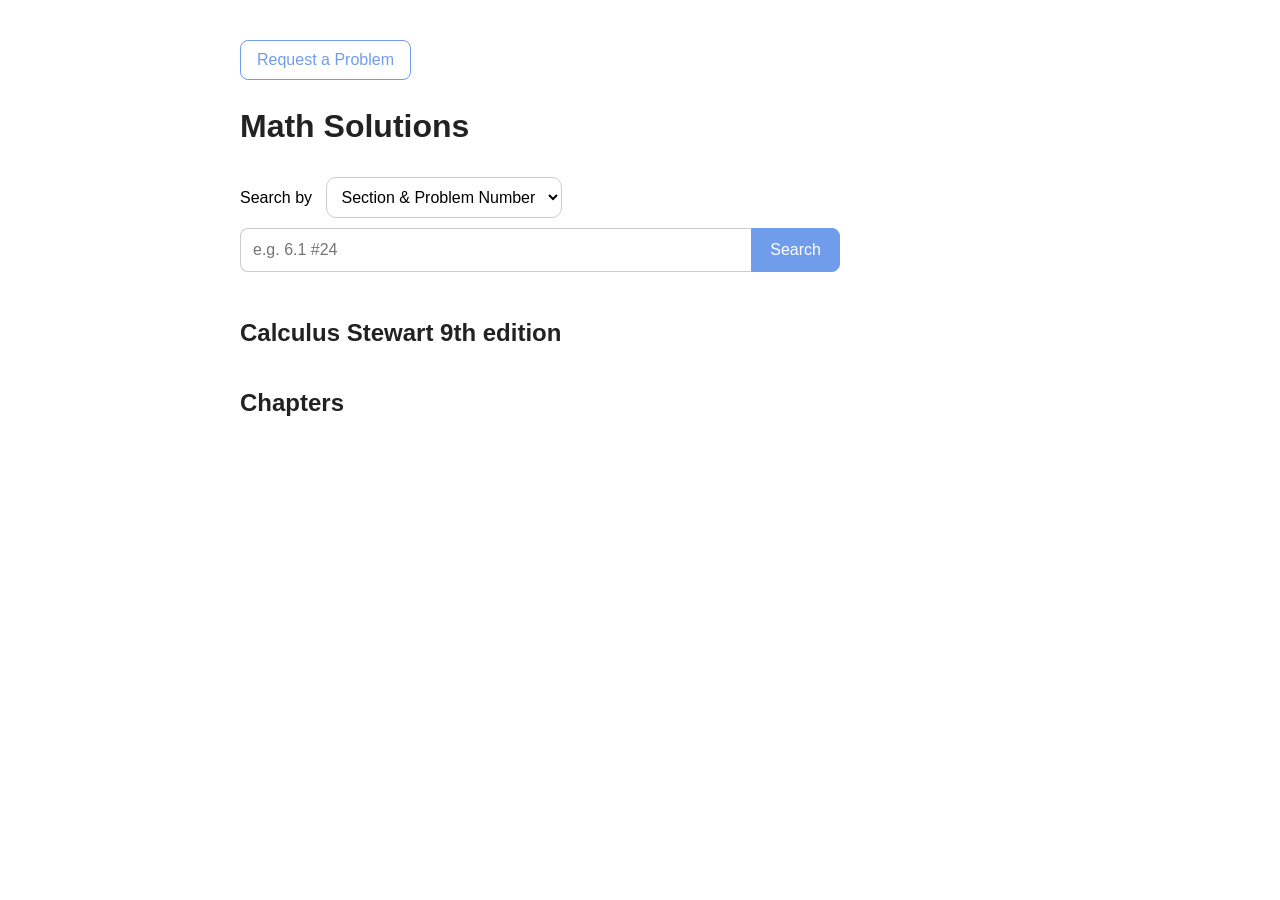
<file: index.html>
<!DOCTYPE html>
<html lang="en">
<head>
    <meta charset="UTF-8">
    <meta name="viewport" content="width=device-width, initial-scale=1.0">

    <title>Math Solutions</title>

    <link rel="stylesheet" href="css/style.css">
</head>

<body>
    <button type="button" id="open-request">
        Request a Problem
    </button>

    <section id="request-problem-section" hidden>
        <h2>Request a Problem</h2>
        <div class="request-row">
            <input type="text" id="request-section" placeholder="Section, e.g. 7.2">
            <input type="number" id="request-problem" placeholder="Problem number">
        </div>
        

        <textarea
            id="request-message"
            placeholder="Optional note..."
        ></textarea>

        <button type="button" id="submit-request">
            Submit Request
        </button>

        <button type="button" id="cancel-request">
            Cancel
        </button>

        <p id="request-status"></p>
    </section>

    <header>
        <h1>Math Solutions</h1>
    </header>

    <label for="search-type">
        Search by 
    </label>

    <select id="search-type">
        <option value="problem">
            Section & Problem Number
        </option>

        <option value="tag">
            Tag
        </option>
    </select>

    <form id="search-form" class="search-bar">

        <div id="problem-search-fields">
            <input
                type="text"
                id="search-input"
                placeholder="e.g. 6.1 #24"
            >
        </div>

    
        <div id="tag-search-fields" hidden>

            <div class="tag-input-row">
                <input
                    type="text"
                    id="tag-input"
                    placeholder="Search tags..."
                    autocomplete="off"
                >
            </div>

            <div id="tag-suggestions" hidden></div>
        </div>

        <button type="submit">
            Search
        </button>

    </form>
    <!-- git hub push error -->
    <div id="selected-tags"></div>

    <p id="search-message"></p>

    <main>

        <h2>Calculus Stewart 9th edition</h2>

        <section>
            <h2>Chapters</h2>

            <div id="chapter-list"></div>

            <script type="module" src="js/index.js"></script>
        </section>

    </main>

</body>
<script type="module" src="js/search.js"></script>

</html>
</file>
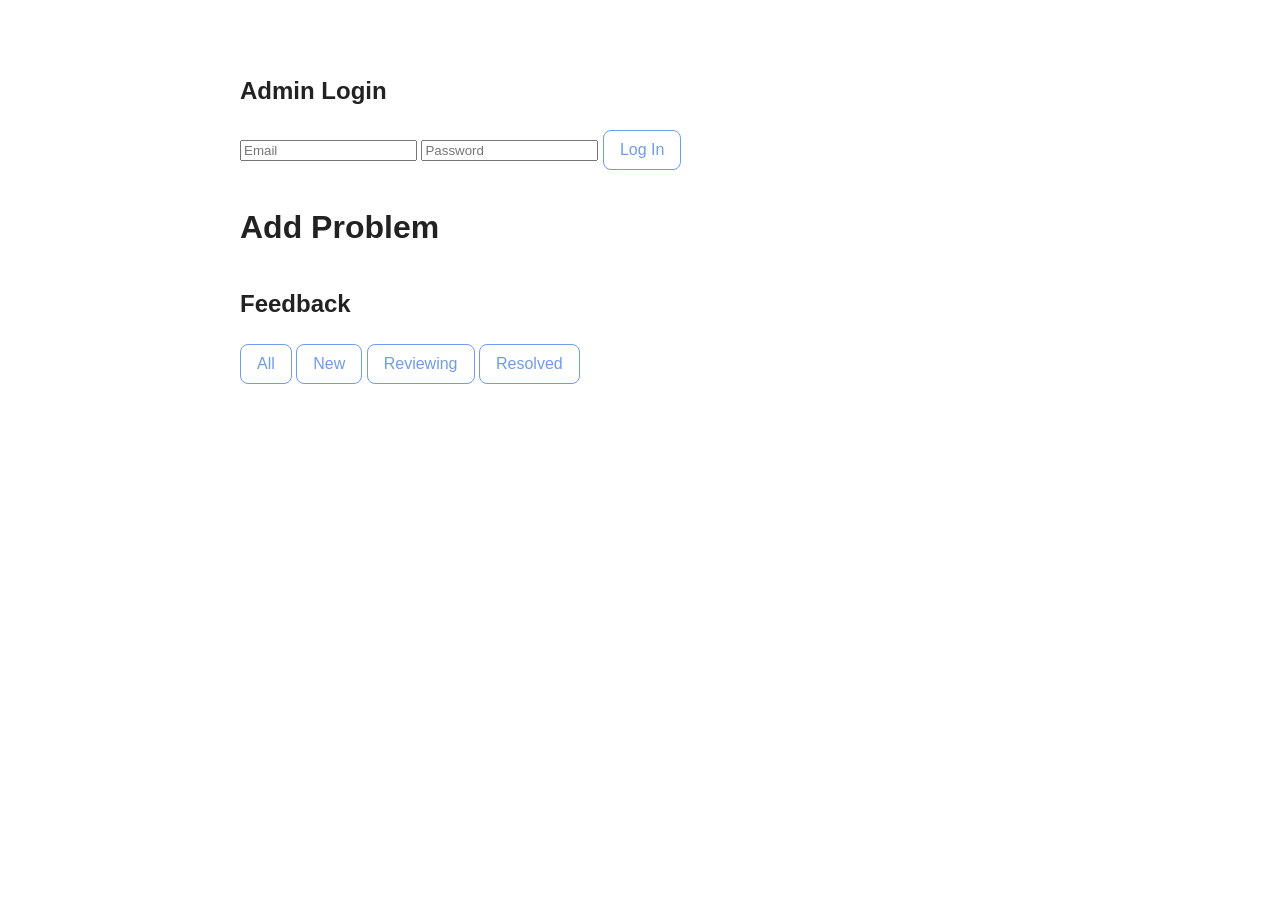
<file: admin.html>
<!DOCTYPE html>
<html lang="en">
<head>
    <meta charset="UTF-8">
    <meta name="viewport" content="width=device-width, initial-scale=1.0">
    <title>Add Problem</title>

    <link rel="stylesheet" href="css/style.css">
</head>

<body>
    <section id="login-section">
        <h2>Admin Login</h2>

        <input
            type="email"
            id="email"
            placeholder="Email"
        >

        <input
            type="password"
            id="password"
            placeholder="Password"
        >

        <button type="button" id="login-button">
            Log In
        </button>

        <p id="login-message"></p>
    </section>

    <main>
        <h1>Add Problem</h1>

        <form id="problem-form" hidden>

            <label>
                Chapter
                <input type="number" id="chapter" required>
            </label>

            <label>
                Section
                <input
                    type="text"
                    id="section"
                    placeholder="e.g. 6.2"
                    required
                >
            </label>

            <label>
                Problem Number
                <input type="number" id="problem" required>
            </label>

            <label>
                Tags
                <input
                    type="text"
                    id="tags"
                    placeholder="derivative, exponential, quotient-rule"
                >
            </label>

            <label>
                Prompt
                <textarea id="prompt" required></textarea>
            </label>

            <label>
                Expression
                <textarea
                    id="expression"
                    placeholder="e.g. y=\frac{e^x}{1-e^x}"
                    required
                ></textarea>
            </label>

            <label>
                Answer
                <textarea id="answer" required></textarea>
            </label>

            <label>
                Hint
                <textarea id="hint"></textarea>
            </label>

            <h2>Solution Steps</h2>

            <div id="steps-container"></div>

            <button type="button" id="add-step">
                + Add Step
            </button>

            <label>
                Common Mistake
                <textarea id="common-mistake"></textarea>
            </label>

            <button type="submit">
                Save Problem
            </button>

        </form>

        <p id="form-message"></p>
    </main>

    <section id="feedback-admin">
        <h2>Feedback</h2>
        <div id="feedback-filters">
            <button type="button" data-status="all">All</button>
            <button type="button" data-status="new">New</button>
            <button type="button" data-status="reviewing">Reviewing</button>
            <button type="button" data-status="resolved">Resolved</button>
        </div>
        <div id="feedback-list"></div>
    </section>

    <script type="module" src="js/admin.js"></script>

</body>
</html>
</file>
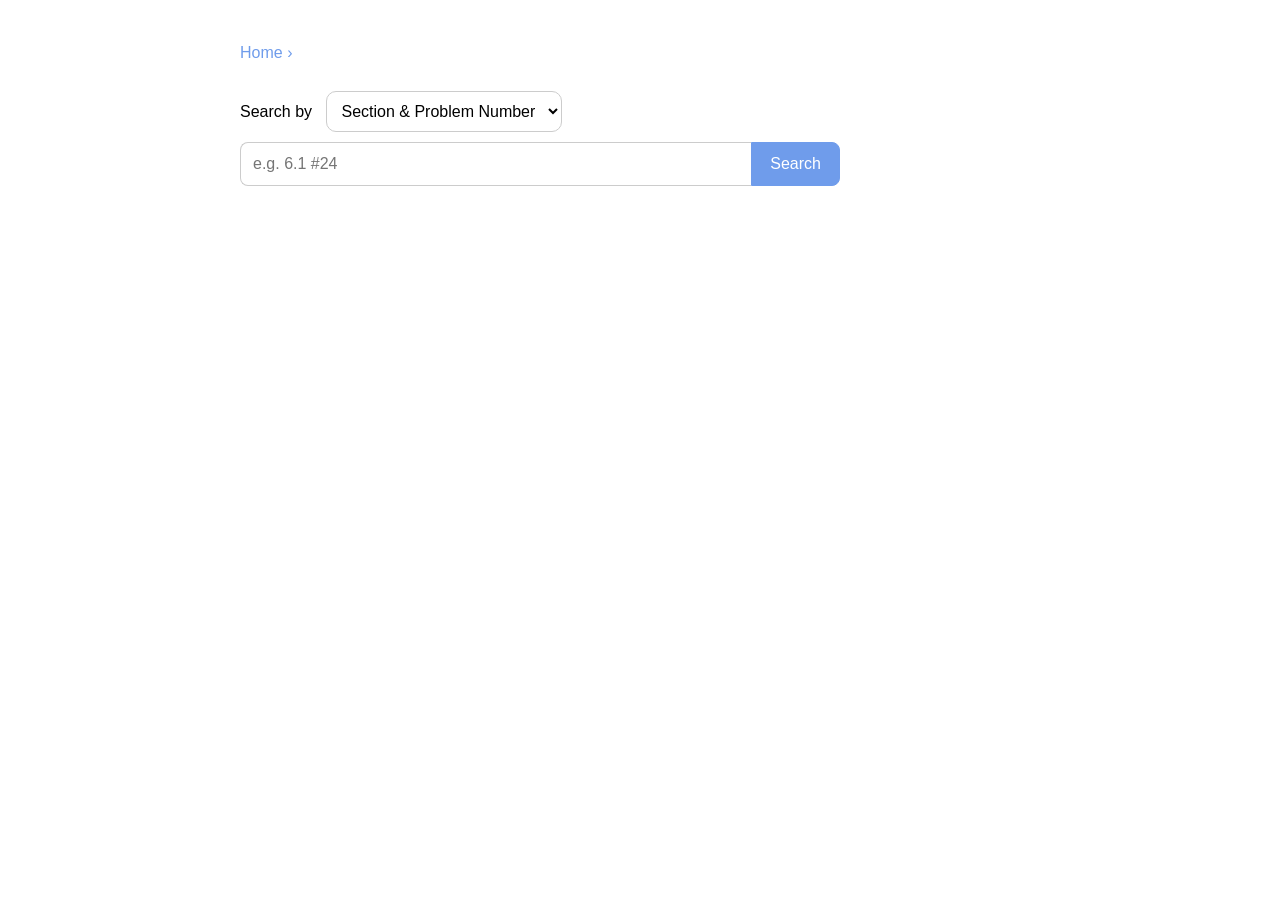
<file: chapter.html>
<!DOCTYPE html>
<html lang="en">
<head>
    <meta charset="UTF-8">
    <meta name="viewport" content="width=device-width, initial-scale=1.0">
    <link rel="stylesheet" href="css/style.css">

    <title id="page-title"></title>
</head>

<body>

    <nav class="breadcrumb">
        <a href="index.html">Home</a>
        <span>›</span>
        <a id="chapter-title"></a>
    </nav>
    <br>

    <label id="search_by_label" for="search-type">
        Search by 
    </label>

    <select id="search-type">
        <option value="problem">
            Section & Problem Number
        </option>

        <option value="tag">
            Tag
        </option>
    </select>


    <form id="search-form" class="search-bar">

        <div id="problem-search-fields">
            <input
                type="text"
                id="search-input"
                placeholder="e.g. 6.1 #24"
            >
        </div>

    
        <div id="tag-search-fields" hidden>

            <div class="tag-input-row">
                <input
                    type="text"
                    id="tag-input"
                    placeholder="Search tags..."
                    autocomplete="off"
                >
            </div>

            <div id="tag-suggestions" hidden></div>
        </div>

        <button type="submit">
            Search
        </button>

    </form>
    <!-- git hub push error -->
    <div id="selected-tags"></div>

    <p id="search-message"></p>

    <h1 id="chapter-title"></h1>

    <div id="chapter-content"></div>

    <script type="module" src="js/chapter.js"></script>
    <script type="module" src="js/search.js"></script>

</body>
</html>
</file>
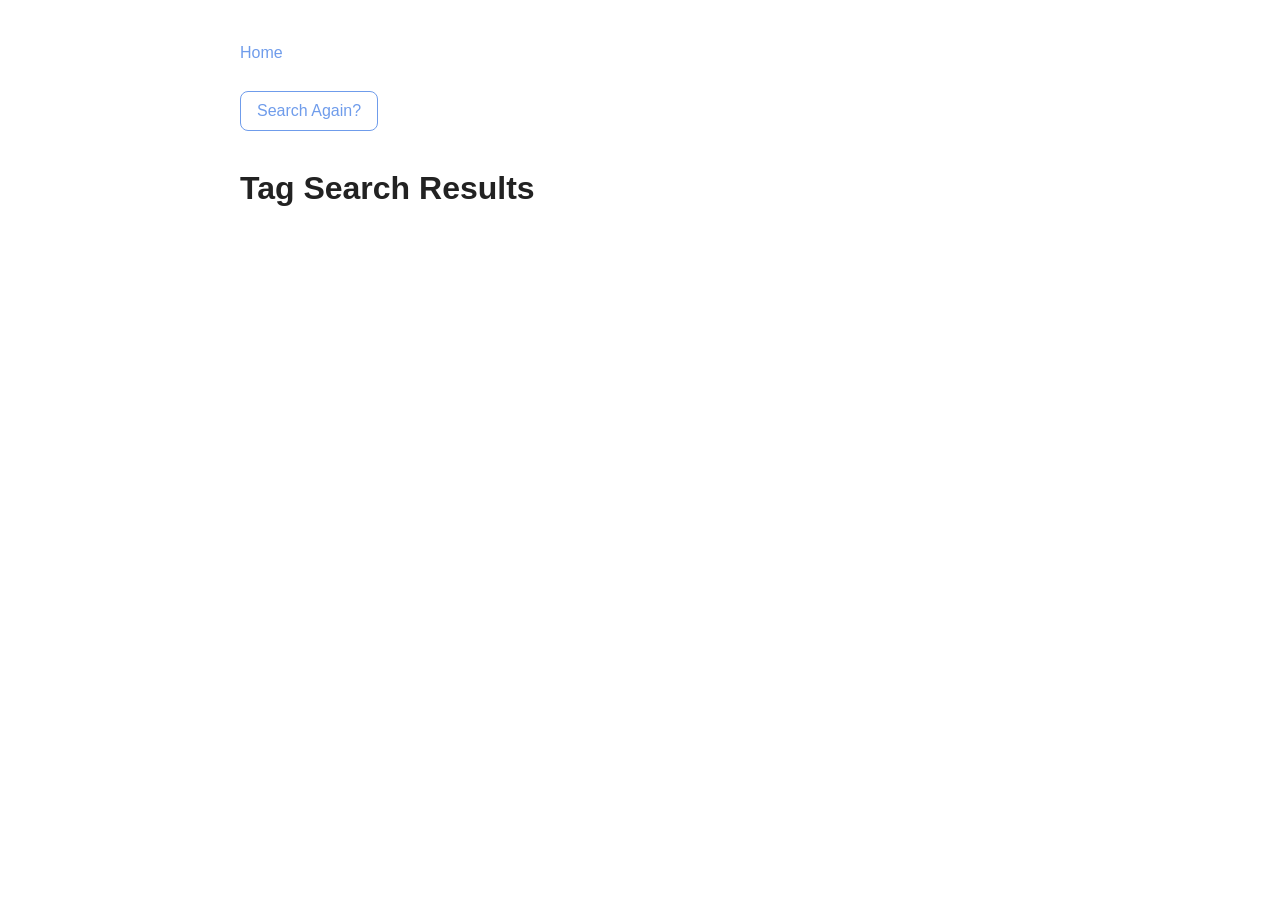
<file: tag_results.html>
<!DOCTYPE html>
<html lang="en">
<link rel="stylesheet" href="css/style.css">
<head>
    <meta charset="UTF-8">

    <meta
        name="viewport"
        content="width=device-width, initial-scale=1.0"
    >

    <link rel="stylesheet" href="css/style.css">

    <title>Tag Search Results</title>
</head>

<body>
    <nav class="breadcrumb">
        <a href="index.html">Home</a>
    </nav>

    <br>

    <button id="search_again">Search Again?</button>

    <label id="search_by_label" for="search-type" hidden>
        Search by 
    </label>

    <select id="search-type" hidden>
        <option value="problem">
            Section & Problem Number
        </option>

        <option value="tag">
            Tag
        </option>
    </select>


    <form id="search-form" class="search-bar" hidden>

        <div id="problem-search-fields">
            <input
                type="text"
                id="search-input"
                placeholder="e.g. 6.1 #24"
            >
        </div>

    
        <div id="tag-search-fields" hidden>

            <div class="tag-input-row">
                <input
                    type="text"
                    id="tag-input"
                    placeholder="Search tags..."
                    autocomplete="off"
                >
            </div>

            <div id="tag-suggestions" hidden></div>
        </div>

        <button type="submit">
            Search
        </button>

    </form>

    <!-- git hub push error -->
    <div id="selected-tags"></div>

    <p id="search-message"></p>

    <h1>Tag Search Results</h1>

    <div id="selected-tag-display"></div>
    <br>
    <div id="tag-results"></div>

    <script type="module" src="js/tag_results.js"></script>
    <script type="module" src="js/search.js"></script>
</body>
</file>
<file: css/style.css>
/* basic colors */
:root {
    --primary: rgb(111, 156, 235);
    --primary-light: rgb(235, 242, 253);
    --text: #222;
    --border: #dddddd;
    --background: #ffffff;
}

body {
    max-width: 800px;
    margin: 0 auto;
    padding: 40px 24px;

    font-family: Arial, sans-serif;
    line-height: 1.6;
}

h1 {
    margin-bottom: 24px;
    color: var(--text);
}

h2 {
    margin-top: 32px;
    color: var(--text);
}

section {
    margin-bottom: 32px;
}

#problem-content {
    padding: 24px;
    margin-bottom: 32px;

    border: 1px solid #ddd;
    border-radius: 10px;
}

button {
    padding: 10px 16px;

    border: 1px solid var(--primary);
    border-radius: 8px;

    background-color: white;
    color: var(--primary);

    font-size: 1rem;
    cursor: pointer;

    transition: 0.2s;
}

button:hover {
    background-color: var(--primary);
    color: white;
}

/* problem link in the chapter page */
.problem-list {
    display: flex;
    flex-wrap: wrap;
    gap: 10px;
}

.problem-link {
    display: inline-block;

    padding: 8px 14px;

    border: 1px solid var(--primary);
    border-radius: 8px;

    color: var(--primary);
    text-decoration: none;

    transition: 0.2s;
}

.problem-link:hover {
    background-color: var(--primary);
    color: white;
}

/* next/prev link */
.problem-navigation {
    display: flex;
    justify-content: space-between;

    margin-top: 48px;
}

.problem-navigation a {
    text-decoration: none;
}

/* problem prompt style */
#problem-prompt {
    white-space: pre-line;
}

/* solution part box */
.solution-section {
    margin-bottom: 20px;
}

.solution-box {
    margin-top: 12px;
    padding: 20px 24px;

    border: 1px solid var(--border);
    border-radius: 10px;

    background-color: var(--primary-light);
}

.solution-box h2 {
    margin-top: 0;
}

.solution-step {
    padding: 16px 0;
    border-bottom: 1px solid #e5e5e5;
}

.solution-step:last-child {
    border-bottom: none;
}

.solution-step h3 {
    color: var(--primary);
    margin-top: 0;
    margin-bottom: 8px;
}

/* prevent from overflow of expressions */
mjx-container[jax="CHTML"][display="true"] {
    overflow-x: auto;
    overflow-y: hidden;
    max-width: 100%;
    padding-bottom: 4px;
}

.step-input,
#steps,
#solution-box {
    max-width: 100%;
    min-width: 0;
}

/* tag result page */
.problem-result {
    padding: 0.2rem;
}

.problem-result > a {
    font-weight: bold;
}

/* links */
a {
    color: var(--primary);
    text-decoration: none;
}

a:hover {
    text-decoration: underline;
}

/* problem links */
.problem-link {
    display: inline-block;
    padding: 8px 14px;

    border: 1px solid var(--primary);
    border-radius: 8px;

    color: var(--primary);
    text-decoration: none;

    transition: 0.2s;
}

.problem-link:hover {
    background-color: var(--primary);
    color: white;
    text-decoration: none;
}

/* chapter links */
.chapter-link {
    display: block;
    padding: 18px 20px;
    margin-bottom: 14px;

    border: 1px solid var(--border);
    border-radius: 10px;

    color: var(--text);
    text-decoration: none;

    transition: 0.2s;
}

.chapter-link:hover {
    border-color: var(--primary);
    background-color: var(--primary-light);
    text-decoration: none;
}

/* navigation */
.breadcrumb {
    color: var(--primary);
}

/* pre/next problems links */
.problem-navigation a {
    color: var(--primary);
    text-decoration: none;
    font-weight: 500;
}

.problem-navigation a:hover {
    text-decoration: underline;
}

/* feedback field */
#request-problem-section,
#feedback-section {
    margin-top: 32px;
    padding: 24px;

    border: 1px solid var(--border);
    border-radius: 12px;

    background-color: #fff;
}

#request-problem-section h2,
#feedback-section h2 {
    margin-top: 0;
    margin-bottom: 18px;
}

#request-problem-section input,
#request-problem-section textarea,
#feedback-section select,
#feedback-section textarea {
    width: 100%;
    box-sizing: border-box;

    padding: 12px 14px;
    margin-bottom: 12px;

    border: 1px solid #d6d6d6;
    border-radius: 8px;

    background-color: white;
    color: var(--text);

    font: inherit;
    outline: none;

    transition: border-color 0.2s, box-shadow 0.2s;
}

#cancel-request,
#cancel-feedback {
    background-color: white;
    color: var(--text);
    border: 1px solid #ccc;
}

#cancel-request:hover,
#cancel-feedback:hover {
    background-color: #f5f5f5;
}

#open-feedback {
    color:#ef7d86;
    border-color: #ef7d86;
}

#open-feedback:hover {
    background-color:#ef7d86;
    color: white;
}

[hidden] {
    display: none !important;
}

#request-problem-section input:focus,
#request-problem-section textarea:focus,
#feedback-section select:focus,
#feedback-section textarea:focus {
    border-color: var(--primary);

    box-shadow: 0 0 0 3px rgba(111, 156, 235, 0.15);
}

#request-problem-section textarea,
#feedback-section textarea {
    min-height: 110px;
    resize: vertical;
}

#submit-request,
#submit-feedback {
    padding: 11px 18px;

    border: 1px solid var(--primary);
    border-radius: 8px;

    background-color: var(--primary);
    color: white;

    font-size: 1rem;
    cursor: pointer;

    transition: opacity 0.2s, transform 0.1s;
}

#submit-request:hover,
#submit-feedback:hover {
    opacity: 0.9;
}

#submit-request:active,
#submit-feedback:active {
    transform: translateY(1px);
}

.request-row {
    display: flex;
    gap: 12px;
}

.request-row input {
    flex: 1;
    min-width: 0;
}

/* mobile interactive design */
@media (max-width: 600px) {
    body {
        padding: 24px 16px;
    }

    #search-type {
        max-width: none;
    }

    .search-bar {
        width: 100%;
    }

    #search-input,
    #tag-input {
        min-width: 0;
        padding: 0 12px;
    }

    .problem-navigation {
        gap: 20px;
    }

    .request-row {
        flex-direction: column;
        gap: 0;
    }

    #request-problem-section,
    #feedback-section {
        padding: 16px;
    }

    #submit-request,
    #cancel-request,
    #submit-feedback,
    #cancel-feedback {
        width: 100%;
        margin-top: 10px;
    }

    #open-request,
    #open-feedback {
        width: 100%;
    }

    #open-feedback {
        color:#ef7d86;
        border-color: #ef7d86;
    }

    #open-feedback:hover {
        background-color:#ef7d86;
        color: white;
    }

     #search-type {
        max-width: none;
    }

    .search-bar {
        width: 100%;
    }

    #search-input,
    #tag-input {
        min-width: 0;
        padding: 0 12px;
    }

    .search-bar > button {
        padding: 0 14px;
        white-space: nowrap;
    }

    #tag-suggestions {
        max-height: 180px;
    }
}

/* svg style */
.problem-diagram {
    width: 100%;
    max-width: 420px;
    height: auto;
    display: block;
    margin: 1rem auto;
}

.water-line {
    stroke: #5b8fd9;
    stroke-width: 2;
}

.plate {
    fill: #9ca6b2;
    stroke: #555;
    stroke-width: 2;
}

.dimension {
    stroke: #333;
    stroke-width: 1.5;
    fill: none;
}

.diagram-text {
    font-size: 16px;
    fill: currentColor;
}

/* graph style */
.graph-box {
    width: 100%;
    max-width: 500px;
    height: 300px;
    margin: 1rem auto;
}

.graph-wrapper {
    display: flex;
    flex-direction: column;
    align-items: center;
}

/* for admin page */
#problem-form label {
    display: block;
    margin-bottom: 16px;
}

/* search bar */
#search-type {
    padding: 10px 10px;
    margin-bottom: 10px;
    margin-left: 10px;

    border: 1px solid #ccc;
    border-radius: 10px;

    font-size: 1rem;
    background-color: #fff;
}

#search-type:focus {
    border-color: var(--primary);
    box-shadow: 0 0 0 3px rgba(111, 156, 235, 0.15);
    outline: none;
}

/* Selected tags */
#selected-tags {
    display: flex;
    flex-wrap: wrap;
    gap: 8px;

    margin-bottom: 10px;
    margin-top: 10px;
}

.tag-chip {
    display: inline-flex;
    align-items: center;
    gap: 6px;

    padding: 5px 10px;

    border-radius: 999px;

    background: rgba(111, 156, 235, 0.15);
    color: var(--primary);

    font-size: 0.85rem;
    margin-right: 10px;
}

.tag-delete-button {
    padding: 0;

    border: none;
    background: none;
    color: inherit;

    cursor: pointer;
}

.tag-delete-button:hover{
    background: none;
    color: inherit;
}



/* Search bar */
.search-bar {
    display: flex;

    width: 100%;
    max-width: 600px;
}

#problem-search-fields,
#tag-search-fields {
    position: relative;

    flex: 1;
    min-width: 0;
}

#search-input,
#tag-input {
    width: 100%;
    height: 44px;

    box-sizing: border-box;

    padding: 0 12px;

    border: 1px solid #ccc;
    border-right: none;
    border-radius: 8px 0 0 8px;

    font-size: 1rem;

    outline: none;
}

#search-input:focus,
#tag-input:focus {
    border-color: var(--primary);

}

.search-bar > button {
    height: 44px;

    padding: 0 18px;

    border: 1px solid var(--primary);
    border-radius: 0 8px 8px 0;

    background:  var(--primary);
    color: white;

    font-size: 1rem;

    cursor: pointer;
}


/* Tag suggestions */
#tag-suggestions {
    position: absolute;

    top: 48px;
    left: 0;
    right: 0;

    padding: 5px;

    border: 1px solid #ddd;
    border-radius: 8px;

    background: white;

    z-index: 10;
}

#tag-suggestions button {
    width: 100%;

    padding: 8px;

    border: none;
    border-radius: 5px;

    background: white;

    text-align: left;

    cursor: pointer;
}

#tag-suggestions button:hover {
    background: rgba(111, 156, 235, 0.12);
    color: var(--primary)
}


/* Mobile */

@media (max-width: 600px) {
    .search-bar > button {
        padding: 0 12px;
    }
}
</file>
